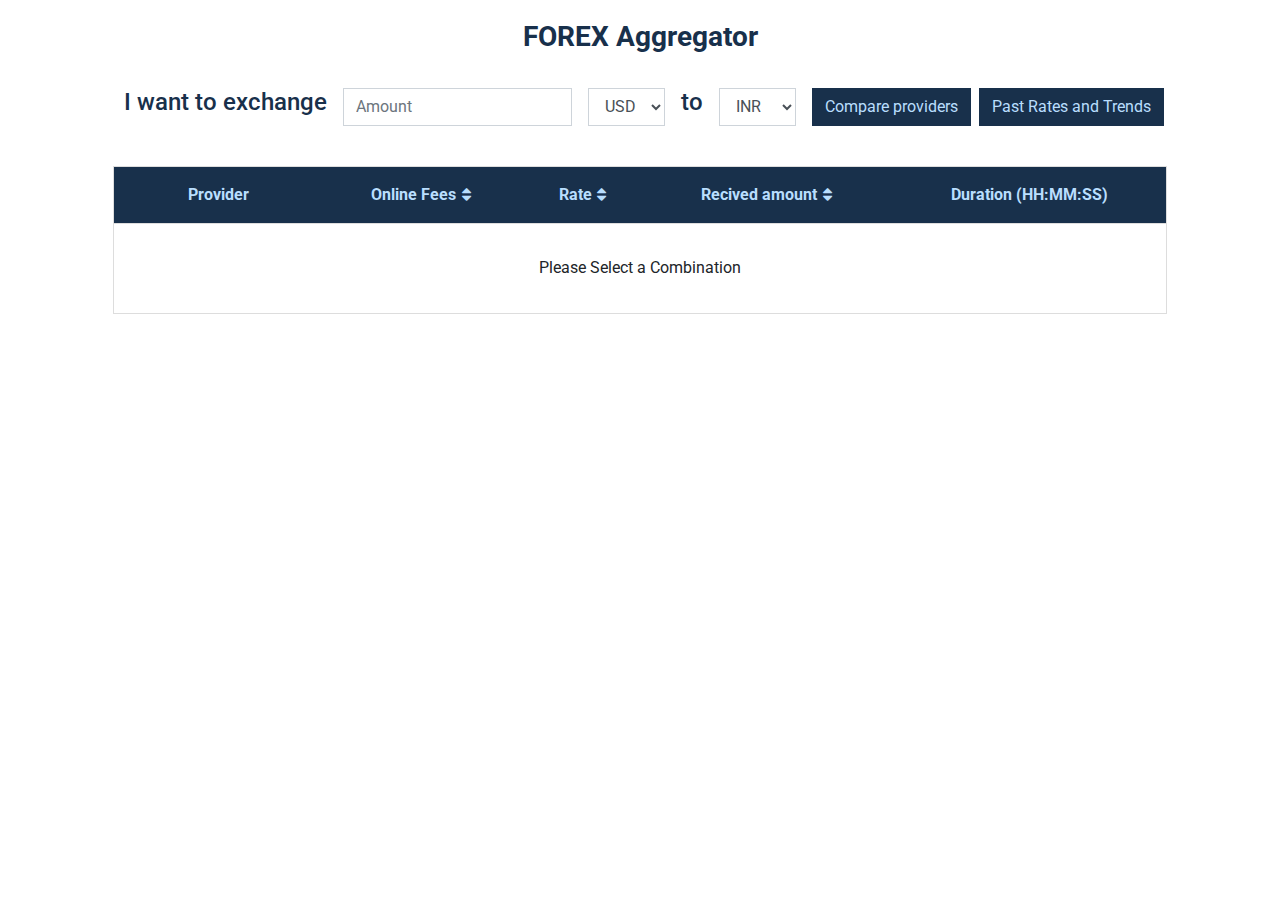
<file: Index.html>
<!DOCTYPE html>
<html lang="en">
<head>
    <meta charset="UTF-8">
    <meta name="viewport" content="width=device-width, initial-scale=1.0">
    <title>Aggregator</title>
    <link rel="stylesheet" href="style.css">
    <link rel="stylesheet" href="https://cdnjs.cloudflare.com/ajax/libs/font-awesome/4.7.0/css/font-awesome.min.css">
    <link rel="stylesheet" href="https://stackpath.bootstrapcdn.com/bootstrap/4.3.1/css/bootstrap.min.css" integrity="sha384-ggOyR0iXCbMQv3Xipma34MD+dH/1fQ784/j6cY/iJTQUOhcWr7x9JvoRxT2MZw1T" crossorigin="anonymous">
    <link rel="preconnect" href="https://fonts.gstatic.com">
    <link href="https://fonts.googleapis.com/css2?family=Roboto&display=swap" rel="stylesheet">
<body>
    <div class="container" style="margin-bottom: 50px;" >
        <h3 style="text-align: center; margin-top: 20px; font-weight: bold; color: #18304b; margin-bottom: 10px;" >FOREX Aggregator</h3>
        <div class="form-inline mb-3 justify-content-center"  >
            <div class="form-group mx-2 ">
                <h4 style="color: #18304b;">I want to exchange</h4>
            </div>
            <div class="form-group mx-2 ">
                <input type="text" class="form-control" style="border-radius: 0px;" id="amount" placeholder="Amount">
            </div>
            <div class="form-group mx-2">
                <select class="form-control" style="border-radius: 0px;" id="source">
                    <option value="USD">USD</option>
                    <option value="INR">INR</option>
                    <option value="EUR">EUR</option>
                    <option value="AUD">AUD</option>
                    <option value="GBP">GBP</option>
                </select>
            </div>
            <div class="form-group mx-2 ">
                <h4 style="color: #18304b;">to</h4>
            </div>
            <div class="form-group mx-2" >
                <select class="form-control"  style="border-radius: 0px;" id="destination">
                    <option value="INR">INR</option>
                    <option value="USD">USD</option>
                    <option value="EUR">EUR</option>
                    <option value="AUD">AUD</option>
                    <option value="GBP">GBP</option>
                </select>
            </div>
            <button  class="btn btn-primary mx-2" id="myButton" onclick="compareProviders()">Compare providers</button>
            <button  class="my-4 btn btn-primary" id="myButton" onclick="window.location.href='pastTrends.html?source='+document.getElementById('source').value+'&dest='+document.getElementById('destination').value;" >Past Rates and Trends</button>
        </div>
        
        <div style="overflow-x: auto;">
            <table>
                <thead>
                    <tr>
                        <th style="width: 20%;""> Provider</th>
                        <th style="cursor: pointer;" onclick="sortTable(1)">Online Fees<i class="fa fa-fw fa-sort"></i></th>
                        <th style="cursor: pointer;" onclick="sortTable(2)">Rate<i class="fa fa-fw fa-sort"></i></th>
                        <th style="cursor: pointer;" onclick="sortTable(3)">Recived amount<i class="fa fa-fw fa-sort"></i></th>
                        <th >Duration (HH:MM:SS)</th>
                    </tr>
                </thead>
                <tbody id="providers">
                    <tr>
                        <td colspan="5">Please Select a Combination</td>
                    </tr>
                </tbody>
            </table>
        </div>
    </div>
    
    <script src="Index.js"></script>
    <script src="https://code.jquery.com/jquery-3.3.1.slim.min.js" integrity="sha384-q8i/X+965DzO0rT7abK41JStQIAqVgRVzpbzo5smXKp4YfRvH+8abtTE1Pi6jizo" crossorigin="anonymous"></script>
    <script src="https://cdnjs.cloudflare.com/ajax/libs/popper.js/1.14.7/umd/popper.min.js" integrity="sha384-UO2eT0CpHqdSJQ6hJty5KVphtPhzWj9WO1clHTMGa3JDZwrnQq4sF86dIHNDz0W1" crossorigin="anonymous"></script>
    <script src="https://stackpath.bootstrapcdn.com/bootstrap/4.3.1/js/bootstrap.min.js" integrity="sha384-JjSmVgyd0p3pXB1rRibZUAYoIIy6OrQ6VrjIEaFf/nJGzIxFDsf4x0xIM+B07jRM" crossorigin="anonymous"></script>
</body>
</html>
</file>
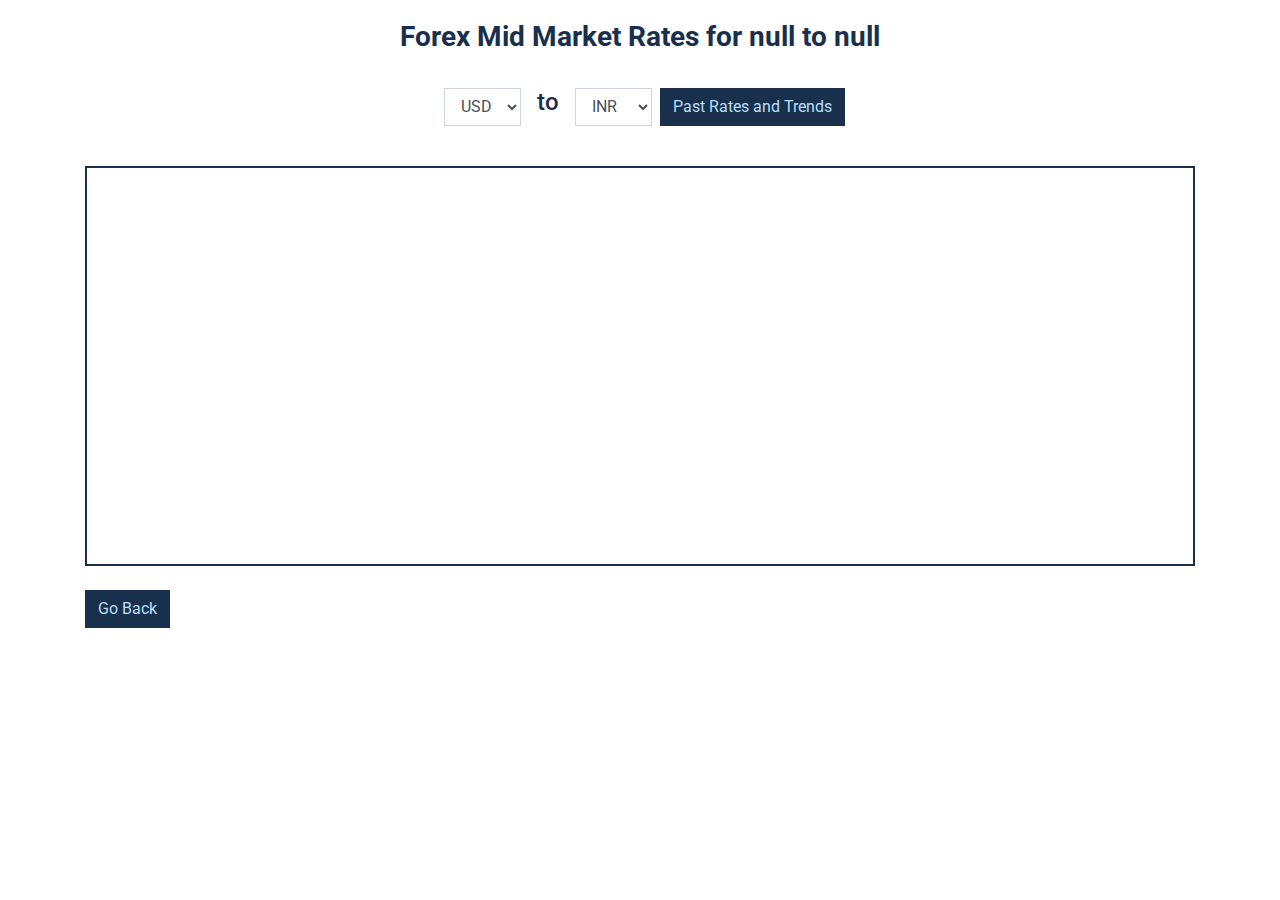
<file: pastTrends.html>
<!DOCTYPE HTML>
<html>
<head>
<link rel="stylesheet" href="https://canvasjs.com/assets/css/jquery-ui.1.12.1.min.css">
<script type="text/javascript" src="https://canvasjs.com/assets/script/jquery-1.11.1.min.js"></script>
<script type="text/javascript" src="https://canvasjs.com/assets/script/canvasjs.stock.min.js"></script>
<script src="https://canvasjs.com/assets/script/jquery-ui.1.12.1.min.js"></script>
<link rel="stylesheet" href="style.css">
<link rel="stylesheet" href="https://cdnjs.cloudflare.com/ajax/libs/font-awesome/4.7.0/css/font-awesome.min.css">
<link rel="stylesheet" href="https://stackpath.bootstrapcdn.com/bootstrap/4.3.1/css/bootstrap.min.css" integrity="sha384-ggOyR0iXCbMQv3Xipma34MD+dH/1fQ784/j6cY/iJTQUOhcWr7x9JvoRxT2MZw1T" crossorigin="anonymous">
<link rel="preconnect" href="https://fonts.gstatic.com">
<link href="https://fonts.googleapis.com/css2?family=Roboto&display=swap" rel="stylesheet">
<script type="text/javascript">
window.onload = function () {
  var currency_symbols = {
    'USD': '$', // US Dollar
    'EUR': '€', // Euro
    'GBP': '£', // British Pound Sterling
    'INR': '₹', // Indian Rupee
    'AUD': '$', // Vietnamese Dong
};
  var dataPoints1 = [], dataPoints2 = [] ;
  var urlParams = new URLSearchParams(window.location.search);
  var source = urlParams.get('source');
  var dest = urlParams.get('dest');
  document.getElementById("heading").innerHTML = "Forex Mid Market Rates for "+source+" to "+dest;  
  var stockChart = new CanvasJS.StockChart("chartContainer", {
    title:{
      fontFamily: "-apple-system,BlinkMacSystemFont,'Segoe UI',Roboto,'Helvetica Neue',Arial,'Noto Sans',sans-serif,'Apple Color Emoji','Segoe UI Emoji','Segoe UI Symbol','Noto Color Emoji'"
    },
    subtitles: [{
      text: "Click on inputfields to update the range using datepicker",
      fontFamily: "-apple-system,BlinkMacSystemFont,'Segoe UI',Roboto,'Helvetica Neue',Arial,'Noto Sans',sans-serif,'Apple Color Emoji','Segoe UI Emoji','Segoe UI Symbol','Noto Color Emoji'"
 
    }],
    rangeChanged: function(e) {
      if(e.source == "inputFields") {
        hideDatePicker();
      }
    },
    charts: [{
      axisX: {
        crosshair: {
          enabled: true,
          snapToDataPoint: true
        }
      },
      axisY: {
        prefix: currency_symbols[dest]
      },
      toolTip: {
        shared: true
      },
      data: [{
        type: "ohlc",
        name: currency_symbols[dest]+"Price",
        yValueFormatString: currency_symbols[dest]+"#,###.##",
        dataPoints : dataPoints1
      }]
    }],
    rangeSelector: {
      inputFields: {
        startValue: new Date(2018, 02, 01),
        endValue: new Date(2018, 04, 01)
      }
    },
    navigator: {
      data: [{
        dataPoints: dataPoints2
      }]
    }
  });
  jQuery.getJSON("https://api.jsonbin.io/b/5fbb7577522f1f0550cc6e37", function(data) {
    for(var i = 0; i < data.length; i++){
      dataPoints1.push({x: new Date(data[i].date), y: [Number(data[i].open), Number(data[i].high), Number(data[i].low), Number(data[i].close)]});
      dataPoints2.push({x: new Date(data[i].date), y: Number(data[i].close)});
    }
    stockChart.render();
    //add jQuery UI DatePicker to inputFields
    jQuery(".canvasjs-input-field").each(function(index) {
      min = new Date(dataPoints2[0].x);
      max = new Date(dataPoints2[dataPoints2.length-1].x);
      jQuery(this).datepicker({
        defaultDate: index === 0 ?  min : max,
        minDate: index === 0 ? min : new Date(stockChart.rangeSelector.inputFields.get("startValue")),
        maxDate: index == 0 ? new Date(stockChart.rangeSelector.inputFields.get("endValue")) : max,
        dateFormat: "yy-mm-dd",
        onSelect: function(dateText) {
          var event = new Event("change");
          if(index === 0) {
            jQuery(jQuery(".canvasjs-input-field")[0]).val(new Date(dateText));
            jQuery(".canvasjs-input-field")[0].dispatchEvent(event);
            jQuery(jQuery(".canvasjs-input-field")[1]).datepicker("option","minDate", new Date(dateText) );
          } else {
            jQuery(jQuery(".canvasjs-input-field")[1]).val(new Date(dateText));
            jQuery(".canvasjs-input-field")[1].dispatchEvent(event);
            jQuery(jQuery(".canvasjs-input-field")[0]).datepicker("option","maxDate", new Date(dateText) );
          }
        }
      });
    });
    jQuery(window).on("blur", function(){
      hideDatePicker();
    });
  });
  function hideDatePicker() {
    jQuery(".canvasjs-input-field").each(function() {
      jQuery(this).datepicker("hide");
    });
  }
}
</script>
</head>
<body>
  <div class="container" >
    <h3 style="text-align: center; margin-top: 20px; font-weight: bold; color: #18304b;margin-bottom: 10px;" id = "heading" >Forex Mid Market Rates for </h3>
    <div class="form-inline mb-3 justify-content-center"  >
       
        <div class="form-group mx-2">
            <select class="form-control" style="border-radius: 0px;" id="source">
                <option value="USD">USD</option>
                <option value="INR">INR</option>
                <option value="EUR">EUR</option>
                <option value="AUD">AUD</option>
                <option value="GBP">GBP</option>
            </select>
        </div>
        <div class="form-group mx-2 ">
            <h4 style="color: #18304b;">to</h4>
        </div>
        <div class="form-group mx-2" >
            <select class="form-control"  style="border-radius: 0px;" id="destination">
                <option value="INR">INR</option>
                <option value="USD">USD</option>
                <option value="EUR">EUR</option>
                <option value="AUD">AUD</option>
                <option value="GBP">GBP</option>
            </select>
        </div>
        <button  class="my-4 btn btn-primary" id="myButton" onclick="window.location.href='pastTrends.html?source='+document.getElementById('source').value+'&dest='+document.getElementById('destination').value;" >Past Rates and Trends</button>
    </div>
    
    <div id="chartContainer" style="height: 400px; width: 100%; overflow: hidden; border: 2px solid #18304b;"></div>

    <button  class="my-4 btn btn-primary" id="myButton" onclick="window.location.href='Index.html';" > Go Back</button>
</div>

</body>
</html>
</file>
<file: style.css>
table {
    border-spacing: 0;
    border: 1px solid #ddd;
    margin: auto;
    width: 95%;
    text-align: center;
}

*{
    font-family: 'Roboto', sans-serif;
}

td{
    height: 90px;
}

th, td {
    text-align: center;
    padding: 16px;
}

th{
    background-color: #18304b;
    color: #b9defe;
}

tr{
    border-bottom: 1px solid #ddd;
}
  
#myButton{
    border-radius: 0px;
    background-color: #18304b;
    color: #b9defe; 
    border-color: #18304b;
}
</file>
